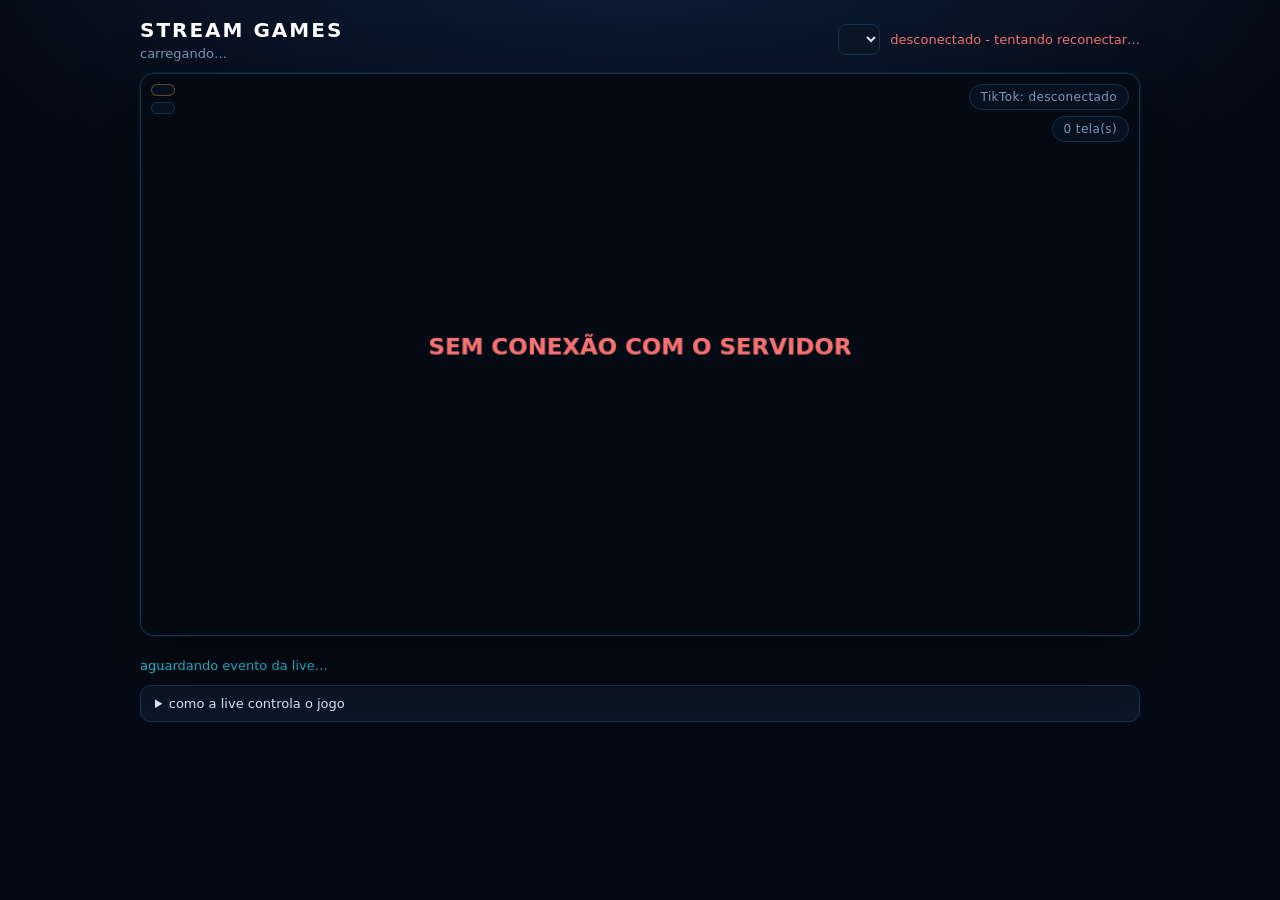
<file: local_stream_games_prototype/client/index.html>
<!DOCTYPE html>
<html lang="pt-BR">
<head>
  <meta charset="UTF-8" />
  <meta name="viewport" content="width=device-width, initial-scale=1.0" />
  <title>Stream Games - Launcher</title>
  <link rel="stylesheet" href="style.css" />
</head>
<body>
  <main class="wrap">
    <header class="topbar">
      <div class="brand">
        <h1 id="gameTitle">STREAM GAMES</h1>
        <p id="callToAction">carregando…</p>
      </div>
      <div class="topbar-right">
        <select id="gameSelect" title="trocar de jogo"></select>
        <div class="status" id="connection">conectando…</div>
      </div>
    </header>

    <section class="stage">
      <canvas id="game" width="960" height="540"></canvas>

      <div class="hud">
        <div class="hud-left">
          <div class="pill score" id="score"></div>
          <div class="pill" id="gameMeta"></div>
        </div>
        <div class="hud-right">
          <div class="pill tiktok" id="tiktokStatus">TikTok: desconectado</div>
          <div class="pill" id="viewers">0 tela(s)</div>
        </div>
      </div>

      <div class="feed" id="feed"></div>
    </section>

    <section class="panel">
      <div class="controls" id="controls"></div>
      <p class="last-event" id="lastEvent">aguardando evento da live…</p>

      <details>
        <summary>como a live controla o jogo</summary>
        <p>
          O <code>tiktok/bot.py</code> lê a live e repassa cada comentário, presente, like e
          follow como evento para o servidor, que entrega ao módulo do jogo
          (<code>server/games/</code>). O navegador só desenha o estado — quem decide é o servidor.
        </p>
        <p>
          Sem live? <code>python3 simulator/simulator.py</code> simula comentários e presentes
          pelo terminal, ou <code>--auto</code> para gerar movimento sozinha.
        </p>
        <p class="hint">
          Fechar navegador não derruba o jogo: o estado vive no servidor. Para trocar de jogo,
          use o seletor acima ou <code>/?game=corrida</code>.
        </p>
      </details>
    </section>
  </main>

  <script type="module" src="client.js"></script>
</body>
</html>
</file>
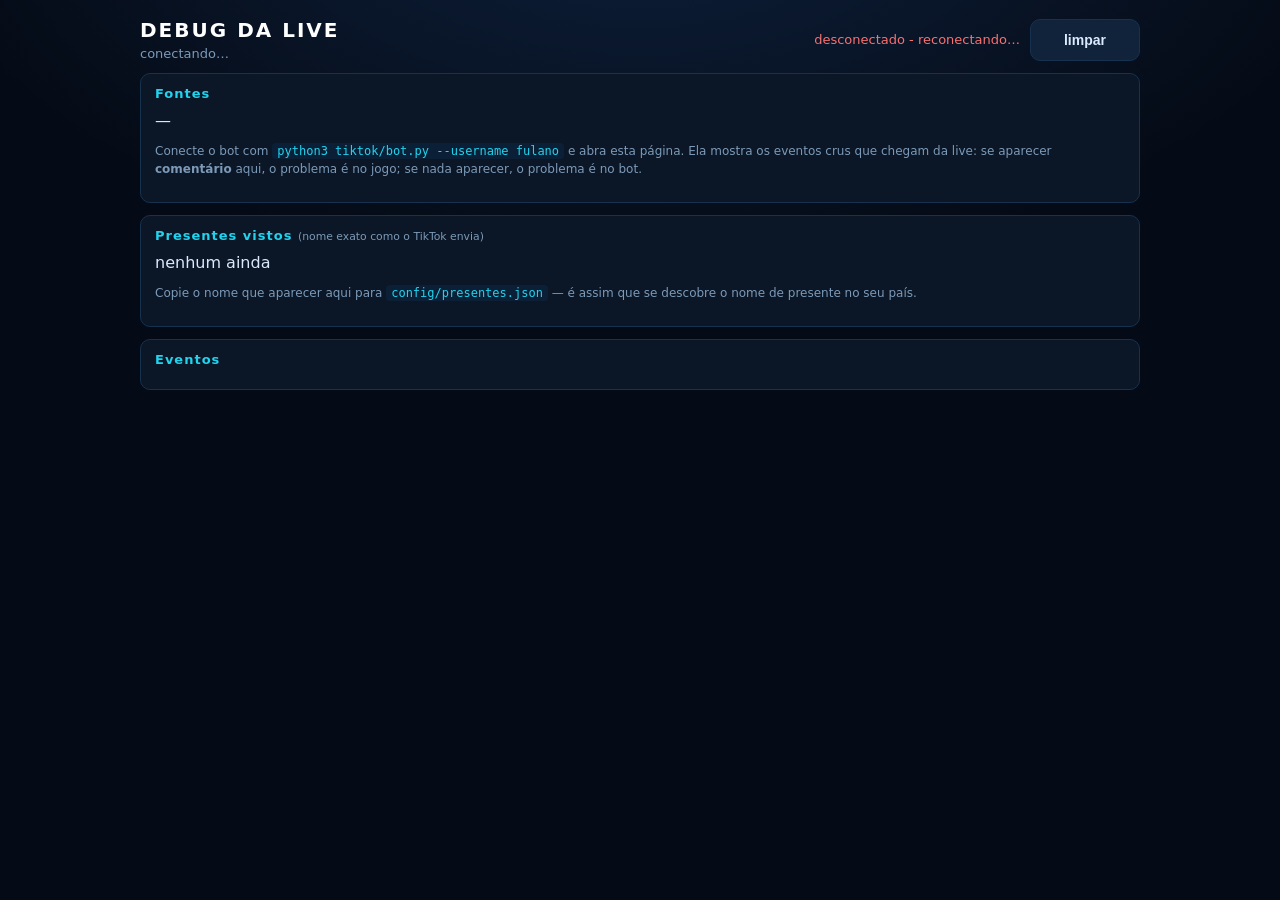
<file: local_stream_games_prototype/client/debug.html>
<!DOCTYPE html>
<html lang="pt-BR">
<head>
  <meta charset="UTF-8" />
  <meta name="viewport" content="width=device-width, initial-scale=1.0" />
  <title>Debug da live - Stream Games</title>
  <link rel="stylesheet" href="style.css" />
</head>
<body>
  <main class="wrap debug">
    <header class="topbar">
      <div class="brand">
        <h1>DEBUG DA LIVE</h1>
        <p id="resumo">conectando…</p>
      </div>
      <div class="topbar-right">
        <div class="status" id="connection">…</div>
        <button class="btn ghost" id="limpar">limpar</button>
      </div>
    </header>

    <section class="painel">
      <h2>Fontes</h2>
      <div id="fontes" class="fontes">—</div>
      <p class="dica">
        Conecte o bot com <code>python3 tiktok/bot.py --username fulano</code> e abra esta
        página. Ela mostra os eventos crus que chegam da live: se aparecer
        <b>comentário</b> aqui, o problema é no jogo; se nada aparecer, o problema é no bot.
      </p>
    </section>

    <section class="painel">
      <h2>Presentes vistos <small>(nome exato como o TikTok envia)</small></h2>
      <div id="presentes" class="presentes">nenhum ainda</div>
      <p class="dica">
        Copie o nome que aparecer aqui para <code>config/presentes.json</code> — é assim que
        se descobre o nome de presente no seu país.
      </p>
    </section>

    <section class="painel">
      <h2>Eventos</h2>
      <div id="eventos" class="eventos"></div>
    </section>
  </main>

  <script type="module" src="debug.js"></script>
</body>
</html>
</file>
<file: local_stream_games_prototype/client/style.css>
:root {
  --bg: #050b16;
  --panel: #0b1626;
  --line: #16324f;
  --cyan: #22d3ee;
  --blue: #3b82f6;
  --pink: #ec4899;
  --gold: #fbbf24;
  --text: #dbeafe;
  --muted: #7c9ab8;
}

* { box-sizing: border-box; }

body {
  margin: 0;
  min-height: 100vh;
  background: radial-gradient(1200px 600px at 50% -10%, #0d1f3a 0%, var(--bg) 60%);
  color: var(--text);
  font-family: "Segoe UI", Roboto, system-ui, sans-serif;
  display: flex;
  justify-content: center;
  padding: 18px;
}

.wrap { width: min(1000px, 100%); }

.topbar {
  display: flex;
  align-items: center;
  justify-content: space-between;
  gap: 12px;
  margin-bottom: 12px;
}

.topbar h1 {
  margin: 0;
  font-size: 20px;
  letter-spacing: 2px;
  color: #fff;
}

.topbar p {
  margin: 4px 0 0;
  font-size: 13px;
  color: var(--muted);
}

.topbar-right {
  display: flex;
  align-items: center;
  gap: 10px;
}

#gameSelect {
  background: var(--panel);
  color: var(--text);
  border: 1px solid var(--line);
  border-radius: 8px;
  padding: 6px 10px;
  font-size: 13px;
}

.last-event {
  margin: 10px 0 0;
  font-size: 13px;
  color: var(--cyan);
}

.tag {
  font-size: 11px;
  letter-spacing: 1px;
  color: var(--cyan);
  border: 1px solid var(--line);
  border-radius: 999px;
  padding: 2px 8px;
  vertical-align: middle;
}

.status { font-size: 13px; color: var(--muted); }
.status.online { color: var(--cyan); }
.status.offline { color: #f87171; }

.stage {
  position: relative;
  border: 1px solid var(--line);
  border-radius: 14px;
  overflow: hidden;
  box-shadow: 0 0 0 1px rgba(34, 211, 238, .08), 0 24px 60px rgba(0, 0, 0, .55);
  background: #071021;
}

canvas { display: block; width: 100%; height: auto; image-rendering: auto; touch-action: none; }

.hud {
  position: absolute;
  inset: 10px 10px auto 10px;
  display: flex;
  justify-content: space-between;
  align-items: flex-start;
  gap: 8px;
  pointer-events: none;
}

.hud-left, .hud-right { display: flex; flex-direction: column; gap: 6px; align-items: flex-start; }
.hud-right { align-items: flex-end; }

.pill {
  background: rgba(8, 20, 36, .78);
  border: 1px solid var(--line);
  border-radius: 999px;
  padding: 5px 11px;
  font-size: 12px;
  letter-spacing: .4px;
  color: var(--muted);
  backdrop-filter: blur(6px);
}

.pill.score { color: var(--gold); border-color: rgba(251, 191, 36, .35); }
.pill.score b { color: #fff; }
.pill.tiktok.live { color: #fff; border-color: var(--pink); box-shadow: 0 0 14px rgba(236, 72, 153, .35); }

.feed {
  position: absolute;
  left: 10px;
  bottom: 10px;
  display: flex;
  flex-direction: column-reverse;
  gap: 4px;
  max-height: 42%;
  overflow: hidden;
  pointer-events: none;
}

.feed-item {
  background: rgba(8, 20, 36, .8);
  border-left: 3px solid var(--cyan);
  border-radius: 6px;
  padding: 4px 9px;
  font-size: 12px;
  color: var(--text);
  animation: slide .18s ease-out;
}

.feed-item .who { color: var(--pink); font-weight: 600; }
.feed-item .what { color: var(--cyan); }
.feed-item .detail { color: var(--muted); }
.feed-item.fading { opacity: 0; transition: opacity .4s; }

@keyframes slide {
  from { transform: translateX(-12px); opacity: 0; }
  to { transform: none; opacity: 1; }
}

.overlay {
  position: absolute;
  inset: 0;
  display: flex;
  flex-direction: column;
  gap: 6px;
  align-items: center;
  justify-content: center;
  background: rgba(4, 10, 20, .68);
  color: #fff;
  font-size: 30px;
  letter-spacing: 3px;
  cursor: pointer;
}

.overlay span { font-size: 13px; letter-spacing: 1px; color: var(--muted); }

.panel { margin-top: 12px; }

.controls { display: flex; flex-wrap: wrap; gap: 8px; }

.btn {
  flex: 1 1 auto;
  min-width: 110px;
  padding: 12px 10px;
  font-size: 14px;
  font-weight: 600;
  color: #04121f;
  background: linear-gradient(180deg, var(--cyan), var(--blue));
  border: none;
  border-radius: 10px;
  cursor: pointer;
  transition: transform .08s, filter .15s;
  user-select: none;
}

.btn:active { transform: translateY(2px); filter: brightness(.9); }
.btn.ghost { background: #10233a; color: var(--text); border: 1px solid var(--line); }

details {
  margin-top: 12px;
  background: var(--panel);
  border: 1px solid var(--line);
  border-radius: 10px;
  padding: 10px 14px;
  font-size: 13px;
  color: var(--muted);
}

summary { cursor: pointer; color: var(--text); }
details p { line-height: 1.5; }
code { background: #0b2036; padding: 1px 5px; border-radius: 4px; color: var(--cyan); }
.hint { color: var(--gold); }

/* ------------------------------------------------------------------ debug */
.debug .painel {
  background: var(--panel);
  border: 1px solid var(--line);
  border-radius: 10px;
  padding: 12px 14px;
  margin-top: 12px;
}

.debug h2 { margin: 0 0 10px; font-size: 13px; letter-spacing: 1px; color: var(--cyan); }
.debug h2 small { color: var(--muted); font-weight: 400; letter-spacing: 0; }
.dica { color: var(--muted); font-size: 12px; line-height: 1.5; }

.fontes { display: flex; gap: 10px; flex-wrap: wrap; }
.fonte {
  border: 1px solid var(--line);
  border-radius: 8px;
  padding: 8px 12px;
  font-size: 12px;
  min-width: 180px;
}
.fonte span { display: block; color: var(--muted); }
.fonte.on { border-color: var(--pink); box-shadow: 0 0 12px rgba(236, 72, 153, .25); }

.presentes { display: flex; gap: 6px; flex-wrap: wrap; }
.presentes code { font-size: 12px; }
.presentes b { color: var(--gold); }

.eventos { max-height: 46vh; overflow: auto; font-size: 12px; }
.ev {
  display: grid;
  grid-template-columns: 90px 1fr 90px;
  gap: 8px;
  padding: 4px 6px;
  border-bottom: 1px solid rgba(148, 163, 184, .08);
}
.ev b { color: var(--muted); }
.ev span { color: var(--text); overflow-wrap: anywhere; }
.ev i { color: var(--muted); font-style: normal; text-align: right; }
.ev-presente b { color: var(--gold); }
.ev-comment b { color: var(--cyan); }
.ev-like b { color: var(--pink); }
.ev-jogo b { color: #facc15; }
</file>
